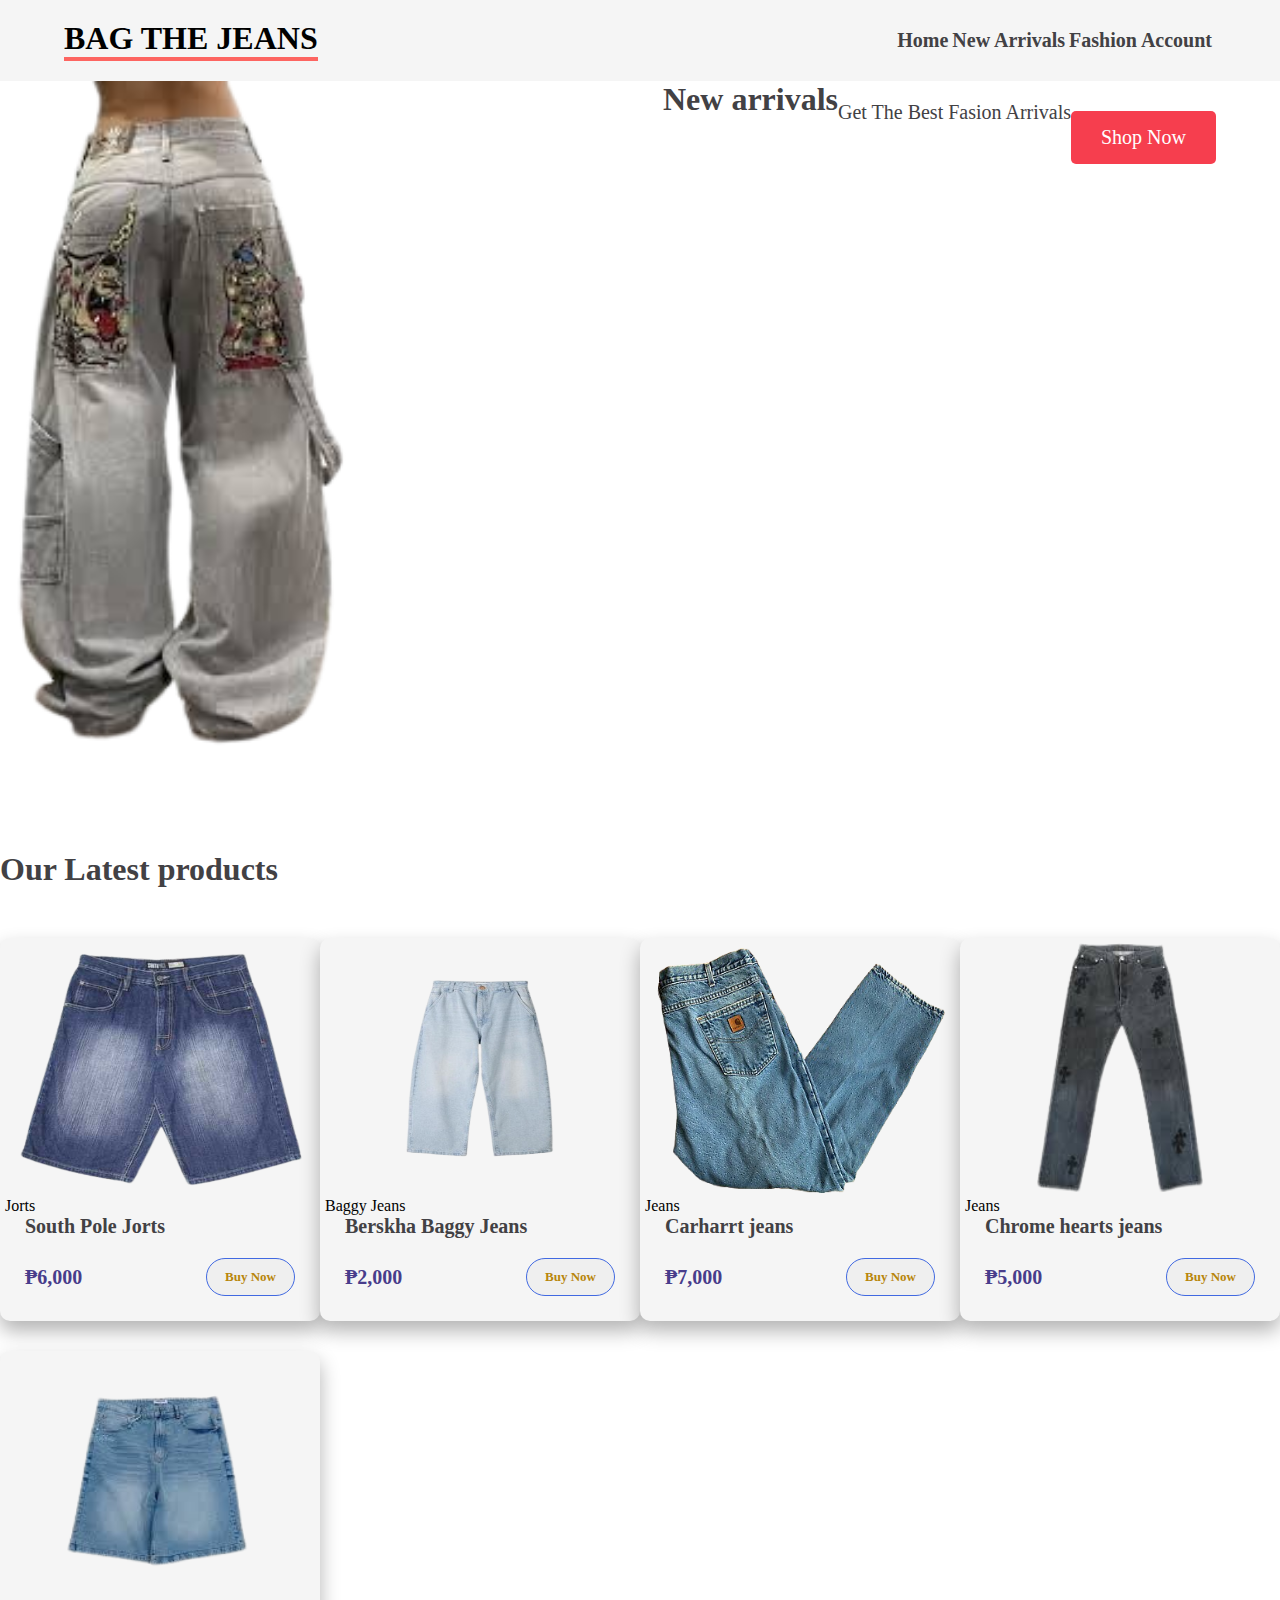
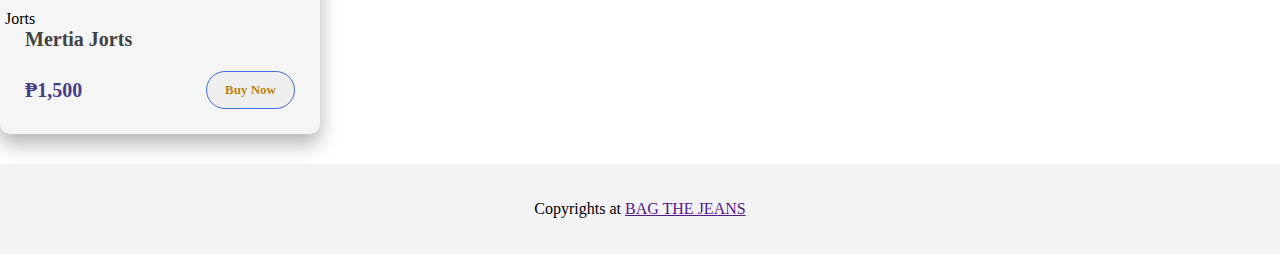
<file: index.html>
<!DOCTYPE html>
<html lang="en">
<head>
	<meta charset="UTF-8">
	<meta http-equiv="X-UA-Compatible"content="IE=edge">
	<meta name="viewport" content="width=device-width, inital-scale=1.0">
	<link rel ="stylesheet" href="style.css">
	<script src="https://cdnjs.cloudflare.com/ajax/libs/jquery/3.7.1/jquery.min.js" integrity="sha512-v2CJ7UaYy4JwqLDIrZUI/4hqeoQieOmAZNXBeQyjo21dadnwR+8ZaIJVT8EE2iyI61OV8e6M8PP2/4hpQINQ/g==" crossorigin="anonymous" referrerpolicy="no-referrer"></script>
	<link rel="stylesheet" href="https://cdnjs.cloudflare.com/ajax/libs/font-awesome/6.6.0/css/all.min.css" integrity="sha512-Kc323vGBEqzTmouAECnVceyQqyqdsSiqLQISBL29aUW4U/M7pSPA/gEUZQqv1cwx4OnYxTxve5UMg5GT6L4JJg==" crossorigin="anonymous" referrerpolicy="no-referrer" />
    <title>Bag Jeans</title>
<nav class="navbar">
	<div class="logo"><h1>BAG THE JEANS</h1></div>
	<ul class="menu">
		<li><a href=""class="active">Home</a></li>
		<li><a href="">New Arrivals</a></li>
		<li><a href="">Fashion</a></li>
		<li><a href="">Account</a></li>
		<li><a href=""><i class="fas fa-shopping-cart"></i></a></li>
		</ul>

		<div class="menu-btn">
			<i class="fa fa-bars"></i>
          </div>

</nav>
<section class="content">
<h1>New arrivals</h1>
<p>Get The Best Fasion Arrivals</p>
<button>Shop Now</button>


</section>

<h1 class="pheading"> Our Latest products</h1>

<section clss="sec">
   <div class="products">

   	<!-- card start -->
   	<div class="card">
   		<div class="img"><img src="jorts.png" alt=></div>
        <div class="desc">Jorts</div>
        <div class="title">South Pole Jorts</div>
        <div class="box">
        	<div class="price">₱6,000</div>
        	<button class="btn"> Buy Now</button>

   </div>
</div>
<!-- card end -->

	<!-- card start -->
   	<div class="card">
   		<div class="img"><img src="2.png" alt=></div>
        <div class="desc">Baggy Jeans</div>
        <div class="title">Berskha Baggy Jeans</div>
        <div class="box">
        	<div class="price">₱2,000</div>
        	<button class="btn"> Buy Now</button>

   </div>
</div>
<!-- card end -->

<!-- card start -->
   	<div class="card">
   		<div class="img"><img src="3.png" alt=></div>
        <div class="desc">Jeans</div>
        <div class="title">Carharrt jeans</div>
        <div class="box">
        	<div class="price">₱7,000</div>
        	<button class="btn"> Buy Now</button>

   </div>
</div>
<!-- card end -->

<!-- card start -->
   	<div class="card">
   		<div class="img"><img src="4.png" alt=></div>
        <div class="desc">Jeans</div>
        <div class="title">Chrome hearts jeans</div>
        <div class="box">
        	<div class="price">₱5,000</div>
        	<button class="btn"> Buy Now</button>

   </div>
</div>
<!-- card end -->


<!-- card start -->
   	<div class="card">
   		<div class="img"><img src="5.png" alt=></div>
        <div class="desc">Jorts</div>
        <div class="title">Mertia Jorts</div>
        <div class="box">
        	<div class="price">₱1,500</div>
        	<button class="btn"> Buy Now</button>

   </div>
</div>
<!-- card end -->

</head> 
<body>



</div>
</section>

<footer>
	<p>Copyrights at <a href="">BAG THE JEANS</a></p>
</footer>


</body>

</html>
</file>
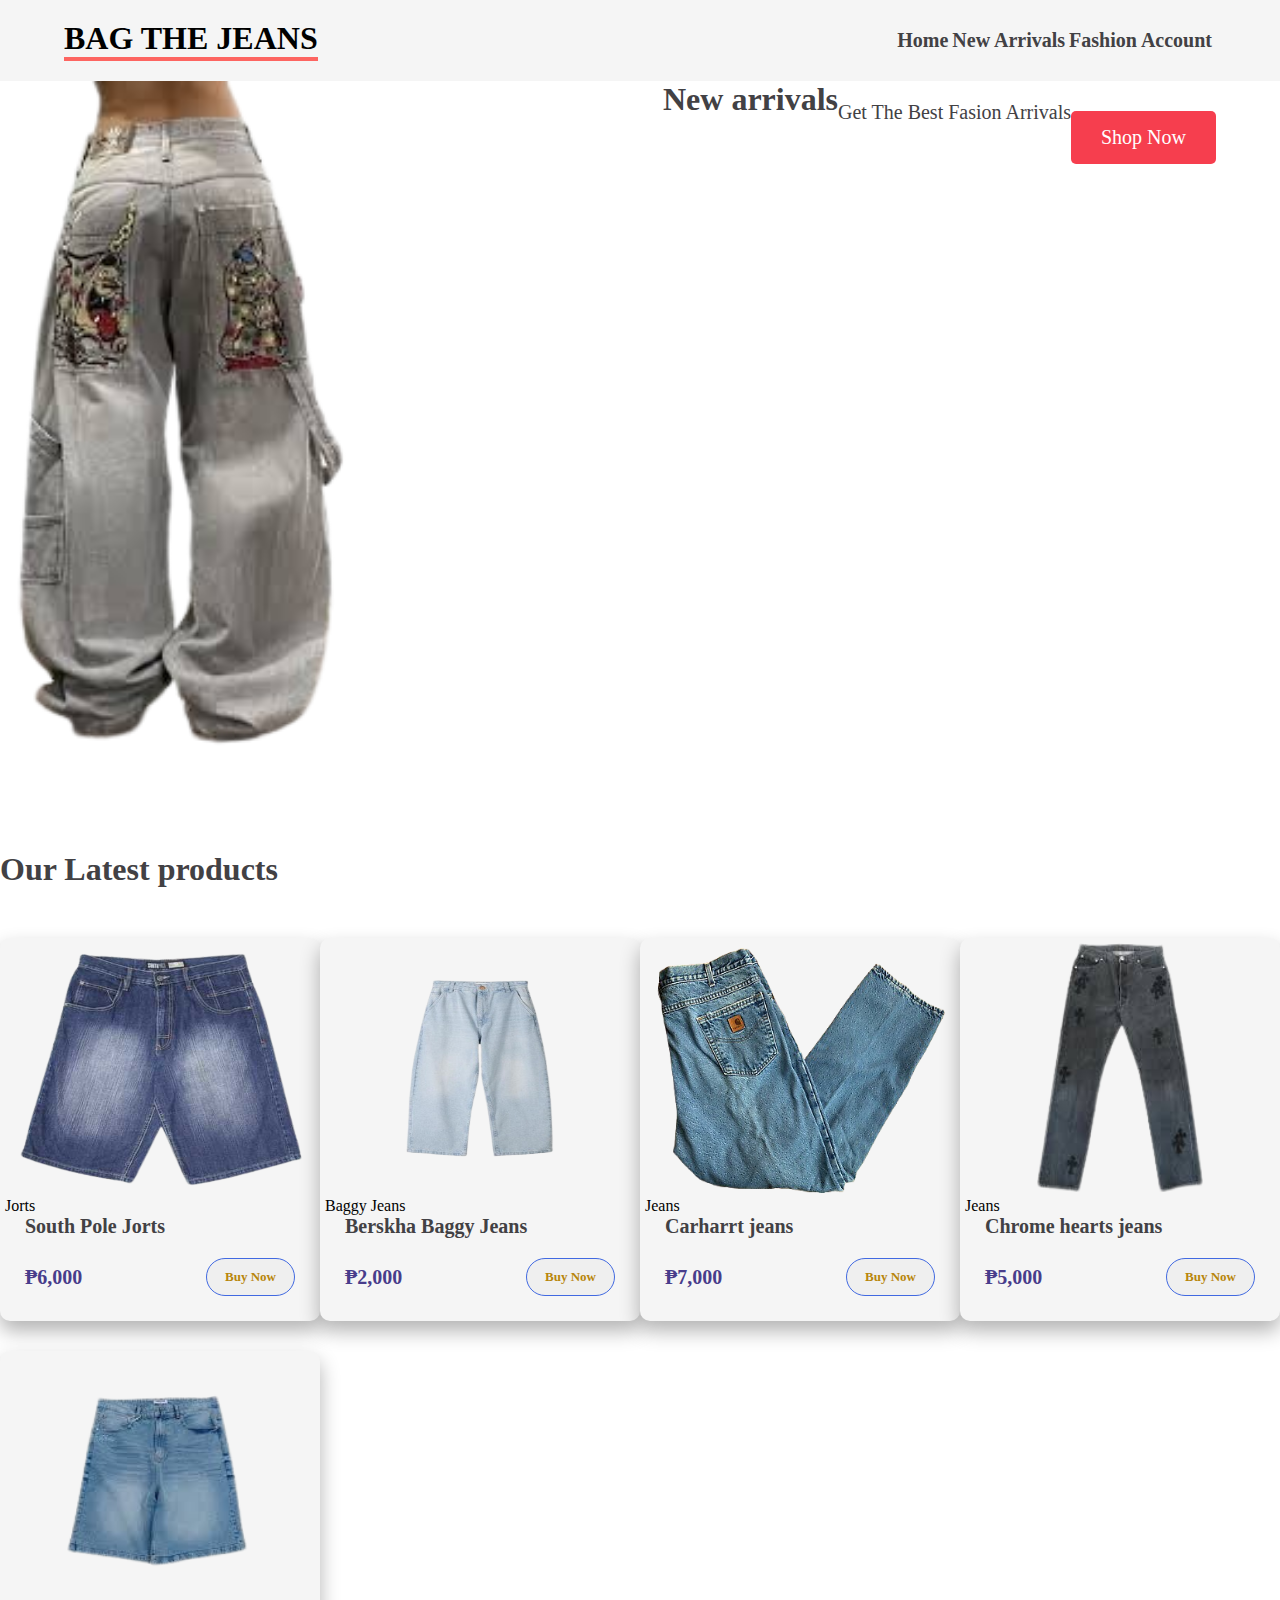
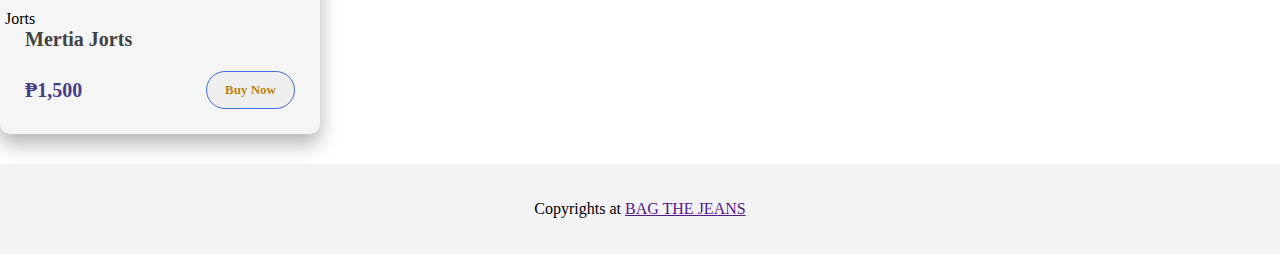
<file: index.html.html>
<!DOCTYPE html>
<html lang="en">
<head>
	<meta charset="UTF-8">
	<meta http-equiv="X-UA-Compatible"content="IE=edge">
	<meta name="viewport" content="width=device-width, inital-scale=1.0">
	<link rel ="stylesheet" href="style.css">
	<script src="https://cdnjs.cloudflare.com/ajax/libs/jquery/3.7.1/jquery.min.js" integrity="sha512-v2CJ7UaYy4JwqLDIrZUI/4hqeoQieOmAZNXBeQyjo21dadnwR+8ZaIJVT8EE2iyI61OV8e6M8PP2/4hpQINQ/g==" crossorigin="anonymous" referrerpolicy="no-referrer"></script>
	<link rel="stylesheet" href="https://cdnjs.cloudflare.com/ajax/libs/font-awesome/6.6.0/css/all.min.css" integrity="sha512-Kc323vGBEqzTmouAECnVceyQqyqdsSiqLQISBL29aUW4U/M7pSPA/gEUZQqv1cwx4OnYxTxve5UMg5GT6L4JJg==" crossorigin="anonymous" referrerpolicy="no-referrer" />
    <title>Bag Jeans</title>
<nav class="navbar">
	<div class="logo"><h1>BAG THE JEANS</h1></div>
	<ul class="menu">
		<li><a href=""class="active">Home</a></li>
		<li><a href="">New Arrivals</a></li>
		<li><a href="">Fashion</a></li>
		<li><a href="">Account</a></li>
		<li><a href=""><i class="fas fa-shopping-cart"></i></a></li>
		</ul>

		<div class="menu-btn">
			<i class="fa fa-bars"></i>
          </div>

</nav>
<section class="content">
<h1>New arrivals</h1>
<p>Get The Best Fasion Arrivals</p>
<button>Shop Now</button>


</section>

<h1 class="pheading"> Our Latest products</h1>

<section clss="sec">
   <div class="products">

   	<!-- card start -->
   	<div class="card">
   		<div class="img"><img src="jorts.png" alt=></div>
        <div class="desc">Jorts</div>
        <div class="title">South Pole Jorts</div>
        <div class="box">
        	<div class="price">₱6,000</div>
        	<button class="btn"> Buy Now</button>

   </div>
</div>
<!-- card end -->

	<!-- card start -->
   	<div class="card">
   		<div class="img"><img src="2.png" alt=></div>
        <div class="desc">Baggy Jeans</div>
        <div class="title">Berskha Baggy Jeans</div>
        <div class="box">
        	<div class="price">₱2,000</div>
        	<button class="btn"> Buy Now</button>

   </div>
</div>
<!-- card end -->

<!-- card start -->
   	<div class="card">
   		<div class="img"><img src="3.png" alt=></div>
        <div class="desc">Jeans</div>
        <div class="title">Carharrt jeans</div>
        <div class="box">
        	<div class="price">₱7,000</div>
        	<button class="btn"> Buy Now</button>

   </div>
</div>
<!-- card end -->

<!-- card start -->
   	<div class="card">
   		<div class="img"><img src="4.png" alt=></div>
        <div class="desc">Jeans</div>
        <div class="title">Chrome hearts jeans</div>
        <div class="box">
        	<div class="price">₱5,000</div>
        	<button class="btn"> Buy Now</button>

   </div>
</div>
<!-- card end -->


<!-- card start -->
   	<div class="card">
   		<div class="img"><img src="5.png" alt=></div>
        <div class="desc">Jorts</div>
        <div class="title">Mertia Jorts</div>
        <div class="box">
        	<div class="price">₱1,500</div>
        	<button class="btn"> Buy Now</button>

   </div>
</div>
<!-- card end -->

</head> 
<body>



</div>
</section>

<footer>
	<p>Copyrights at <a href="">BAG THE JEANS</a></p>
</footer>


</body>

</html>
</file>
<file: style.css>
*{
margin:0;
padding:0;
font-family:san-serif;



}
 body{
 height:100%;

.menu-btn{
	color:black;
	font-size:23px;
	cursor:pointer;
	display:none;
}
 }
 .navbar{
 	padding:20px  5%;
 	display:flex;
 	justify-content:space-between;
 	align-items:center;
 	position:sticky;
 	top: 0%;
 	z-index: 999;
 	background-color:whitesmoke;
 	box-shadow: black;
 }
.navbar .logo h1{
	color:black;
	border-bottom:4px solid#fd6561;
	display:inline-block;


}

.navbar .menu li{
	list-style:none;
	display:inline-block;
}

.navbar .menu li a{
	display: block;
	marigin-left: 20px;
	color:#424144;
	border-bottom:4px solid trasparent;
	text-decoration:none;
	font-size:20px;
	font-weight:bold;


}


.navbar .menu li a i{
  	color:#f63e4e;
}

  .navbar .menu li active{
  	border-bottom:4px solid#f63e4e;



  }
  .navbar .menu li a:hover{
  	border-bottom:4px solid #f63e4e;
  }
  /* Content */
.content{
	background-image: url(Model.png);
	background-size: contain;
	background-repeat: no-repeat;
	padding:0 5%;
	display:flex;
	flex direction:column;
	justify-content:right;
	align-items:flex-start;
	color:#424144;
	height:80vh;

}
.cont h1{
	font-size:40px;
}

.content p{
	font-size:20px;
	margin-top:20px;
}

.content button{
	margin-top:30px;
	padding:15px 30px;
	border:none;
	background:#f63e4e;
	color:white;
	font-size:20px;
	border-radius:20px;
	border-radius:5px;
	cursor:pointer;
}
.pheading{
	text-allign:center;
	margin:50px 0;
	color:#424144;
}

/* Products */

.sec{
	padding:10px 5%;

}

.products{
	display:grid;
	grid-template-columns:repeat(auto-fit,minmax(320px, 1fr));
}
 .products .card{
 	width:310px;
 	background:#f5f5f5;
 	box-shadow:0 10px 20px rgba(0, 0, 0, 0.3);
 	border-radius:10px;
 	padding:5px;
 	margin-bottom: 30px;
 }

.products .card img{
	height:250px;
	width:100%;
}
.products .card .title{
 font-weight:900;
 font-size:20px;
 color:#424144;
 padding:0 20px;
}

.products .card .box{
	display:flex;
	justify-content:space-between;
	align-items:center;
	padding:20px;

}

.products .card .box .price{
	color:darkslateblue;
	font-size: 20px;
	font-weight:bold;
}

.products .card .box .btn{
font-size:13px;
color:darkgoldenrod;
padding:10px 18px;
font-weight:900;
border:1px solid royalblue;
border-radius:20px;
}
  .products .card .box .btn:hover{
  	curspr:pointer;
  	background-color:darkred;
  	color:white;
  }
  
footer{
	background-color:#f3f3f6;
	height: 10vh;
}

footer p{
	text-align: center;
	line-height: 10vh;
}

footer p a:{
	text-decoration:none;
	color:#f63e4e;
	font-weight:bold;
}
</file>
